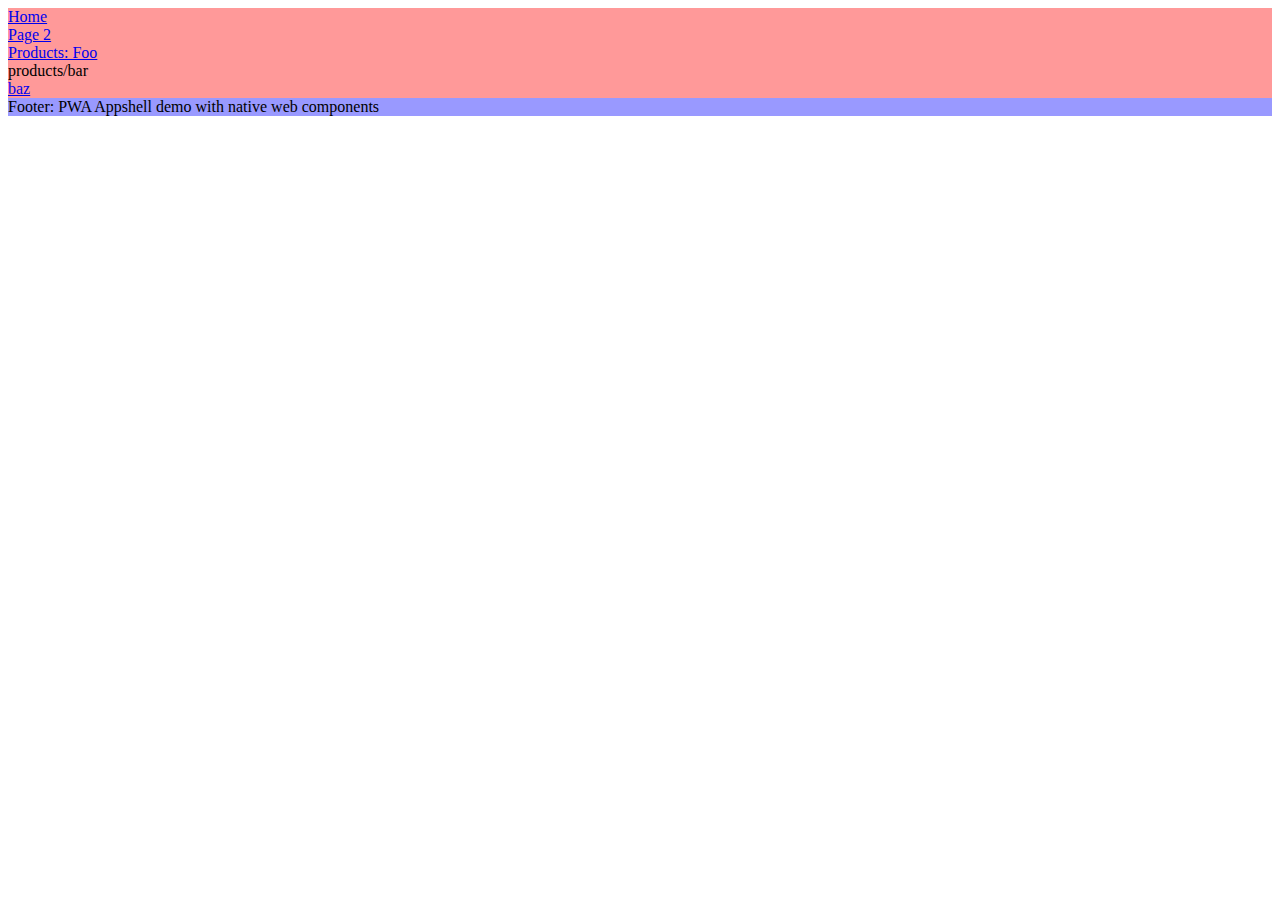
<file: index.html>
<!doctype html>
<html>
  <head>
    <title>Web Component PWA App Shell Example</title>
    <link rel="stylesheet" media="all" href="css/main.css"/>
  </head>
  <body>
    <ul>
      <li>
        <a href="/" onclick="return route('/');">Home</a>
      </li>
      <li>
        <a href="/page2" onclick="return route('/page2');">Page 2</a>
      </li>
      <li>
        <a href="/products/foo" onclick="return route('/products/foo');">Products: Foo</a>
      </li>
      <li>
        <pushstate-anchor href="/products/bar">products/bar</pushstate-anchor>
      </li>
      <li>
        <a is="pushstate-anchor" href="/products/baz">baz</a>
        <!-- This only works in Chrome? -->
      </li>
    </ul>
    <app-router mode="pushstate" trailingSlash="ignore">
      <!-- matches an exact path -->
      <app-route path="/" import="/pages/home-page.html" template></app-route>

      <!-- matches an exact path -->
      <app-route path="/page2" import="/pages/page-2.html" template></app-route>

      <!-- matches using a path variable -->
      <app-route path="/products/:productName" import="/pages/product-name.html"></app-route>

      <!-- matches everything else -->
      <app-route path="*" import="/pages/not-found-page.html" template></app-route>
    </app-router>
    <footer>Footer: PWA Appshell demo with native web components</footer>
    <script src="scripts/shadow-render.js"></script>
    <script src="scripts/router.js"></script>
    <script src="scripts/ps-anchor.js"></script>
    <script>
      function route(val, options) {
        document.querySelector('app-router').go(val, options);
        return false;
      }
    </script>
  </body>
</html>
</file>
<file: css/main.css>
ul {
  background-color: #f99;
}
app-route * {
  background-color: #9f9;
}
footer {
  background-color: #99f;
}
ul {
  margin: 0;
  padding: 0;
}
</file>
